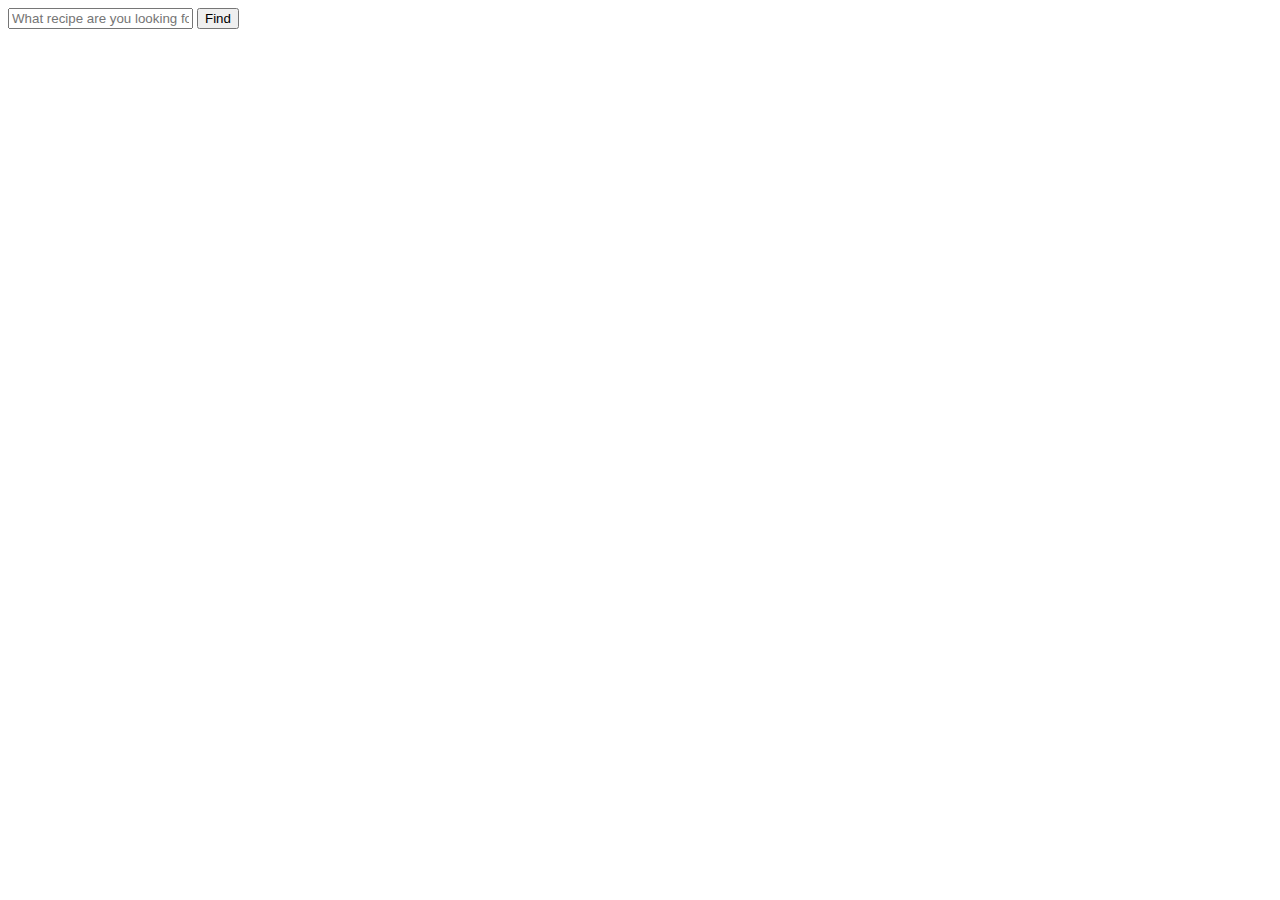
<file: index.html>
<!DOCTYPE html>
<html lang="ru">
<head>
    <meta charset="UTF-8">
    <meta name="viewport" content="width=device-width, initial-scale=1.0">
    <title>Recipe Finder</title>
</head>
<body>
    <form id="apiForm" action="#" method="post">
        <input type="text" placeholder="What recipe are you looking for?" id="recept">
        <button type="submit">Find</button>
    </form>
    <script src="./assets/js/script0.js"></script>
</body>
</html>
</file>
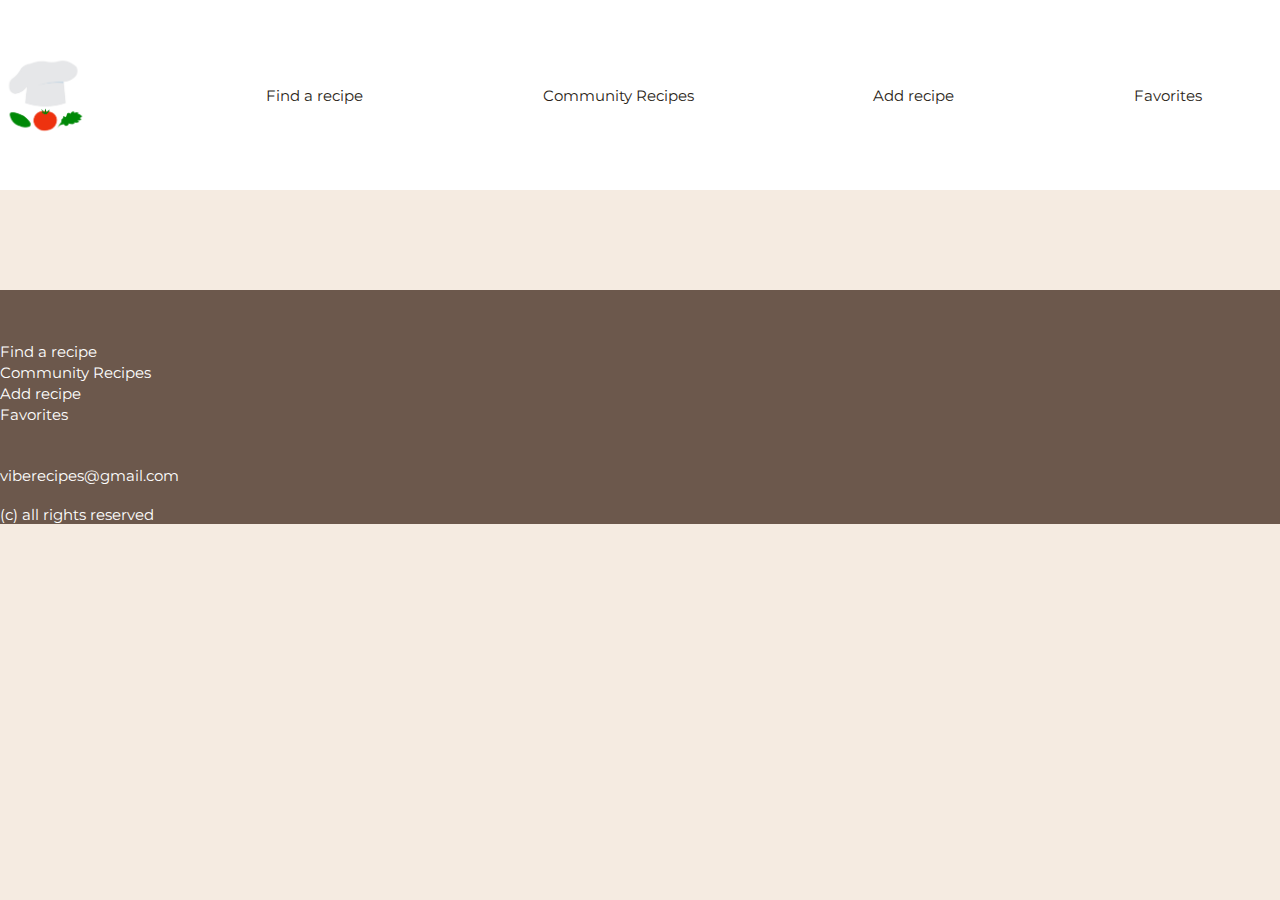
<file: card.html>
<!DOCTYPE html>
<html lang="en">

<head>
    <meta charset="UTF-8">
    <meta name="viewport" content="width=device-width, initial-scale=1.0">
    <title id="titl">Recipe Finder</title>
    <link rel="stylesheet" href="./assets/css/style.css" />
    <link rel="stylesheet" href="./assets/css/fonts.css" />
    <style>
        section:last-child {
            position: relative;
            left: -9999px;
            margin-top: -500px;
        }

        button:last-of-type {
            position: relative;
            left: 9999px;
        }
    </style>
</head>

<body>

    <header>
        <div class="container">
            <nav>
                <img src="./assets/graphics/logo.jpg" alt="логотип" id="logo" />
                <ul class="menu">
                    <li class="menu__title"><a href="./index.html">Find a recipe</a></li>
                    <li class="menu__title"><a href="./comm_r.php">Community Recipes</a></li>
                    <li class="menu__title"><a href="./add.php">Add recipe</a></li>
                    <li class="menu__title"><a href="./favorites.html">Favorites</a></li>
                </ul>
                <img src="./assets/graphics/change-theme.svg" alt="change theme" id="changeTheme" />
            </nav>
        </div>
    </header>

    <section id="result1"></section>

    <footer>
        <div class="container">
            <nav>
                <ul class="footer_menu">
                    <li class="footer_menu__title"><a href="./index.html">Find a recipe</a></li>
                    <li class="footer_menu__title"><a href="./comm_r.php">Community Recipes</a></li>
                    <li class="footer_menu__title"><a href="./add.php">Add recipe</a></li>
                    <li class="footer_menu__title"><a href="./favorites.html">Favorites</a></li>
                </ul>
                <a href="mailto:viberecipes@gmail.com">viberecipes@gmail.com</a>
                <span>(с) all rights reserved</span>
            </nav>
        </div>
    </footer>

    <script src="./assets/js/script2.js"></script>
    <script src="./assets/js/main.js"></script>
</body>

</html>
</file>
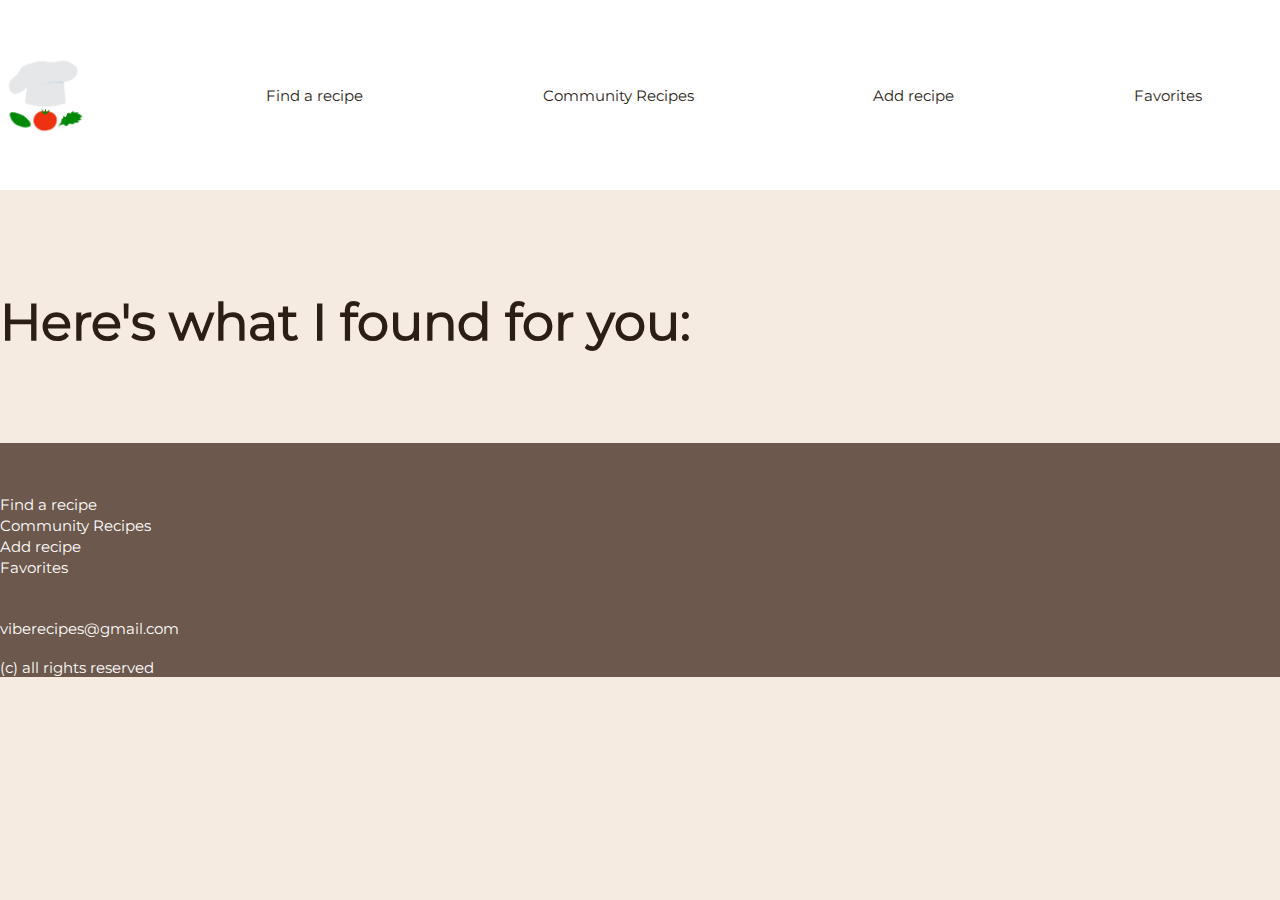
<file: results.html>
<!DOCTYPE html>
<html lang="ru">

<head>
    <meta charset="UTF-8">
    <meta name="viewport" content="width=device-width, initial-scale=1.0">
    <title>Recipe Finder 🔎</title>
    <link rel="stylesheet" href="./assets/css/style.css" />
    <link rel="stylesheet" href="./assets/css/fonts.css" />
</head>

<body>

    <header>
        <div class="container">
            <nav>
                <img src="./assets/graphics/logo.jpg" alt="логотип" id="logo" />
                <ul class="menu">
                    <li class="menu__title"><a href="./index.html">Find a recipe</a></li>
                    <li class="menu__title"><a href="./comm_r.php">Community Recipes</a></li>
                    <li class="menu__title"><a href="./add.php">Add recipe</a></li>
                    <li class="menu__title"><a href="./favorites.html">Favorites</a></li>
                </ul>
                <img src="./assets/graphics/change-theme.svg" alt="change theme" id="changeTheme" />
            </nav>
        </div>
    </header>

    <h1>Here's what I found for you:</h1>
    <div id="result"></div>

    <footer>
        <div class="container">
            <nav>
                <ul class="footer_menu">
                    <li class="footer_menu__title"><a href="./index.html">Find a recipe</a></li>
                    <li class="footer_menu__title"><a href="./comm_r.php">Community Recipes</a></li>
                    <li class="footer_menu__title"><a href="./add.php">Add recipe</a></li>
                    <li class="footer_menu__title"><a href="./favorites.html">Favorites</a></li>
                </ul>
                <a href="mailto:viberecipes@gmail.com">viberecipes@gmail.com</a>
                <span>(с) all rights reserved</span>
            </nav>
        </div>
    </footer>

    <script src="./assets/js/script1.js"></script>
    <script src="./assets/js/main.js"></script>
</body>

</html>
</file>
<file: assets/css/style.css>
/* BASIC PAGE STYLES */

:root {
    --beige: #F5EBE1;
    --dark-brown: #6C584C;
    --menu-fsize: 1.2vw;
    --heading-fsize: 4vw;
    --green: #9FB25F;
    --red: #F1584B;
    --text-color: #2A1E17;
    --header-bg: #FFFFFF;
}

[data-theme="dark"] {
    --beige: #251f15;
    --dark-brown: #050403;
    --text-color: #f0f0f0;
    --header-bg: #2A1E17;
    --green: #8A9E5B;
    --red: #C44D42;
    --header-bg: #38312c;
}

* {
    margin: 0;
    padding: 0;
    box-sizing: border-box;
}

html {
    scroll-behavior: smooth;
}

.container {
    width: 1440px;
    margin: 0 auto;
}

body {
    transition: background-color 0.3s, color 0.3s;
    font-family: "Monts-Reg", sans-serif;
    color: var(--text-color);
    background-color: var(--beige);
}

a {
    color: var(--text-color);
    text-decoration: none;
}

a:hover {
    text-decoration: underline;
}

input,
button {
    font-family: "Monts-Reg", sans-serif;
}

#logo {
    width: 90px;
    border-radius: 50px;
}

#changeTheme:hover {
    cursor: pointer;
}

/* HEADER STYLES START  */

header {
    background-color: var(--header-bg);
    font-size: var(--menu-fsize);
    margin-bottom: 100px;
    height: 190px;
    padding-top: 50px;
}

nav {
    display: flex;
    align-items: center;
    width: 100%;
    height: 100%;
    justify-content: space-between;
}

.menu {
    display: flex;
    justify-content: space-between;
    width: 65%;
    list-style: none;
}

.menu__title a {
    color: var(--text-color);
}

/* FOOTER STYLES START  */

footer {
    background-color: var(--dark-brown);
    padding-top: 52px;
    color: #fff;
    font-size: var(--menu-fsize);
}

footer nav {
    display: flex;
    align-items: start;
    justify-content: space-between;
    flex-direction: column;
    color: #fff;
}

.footer_menu__title {
    list-style: none;
    margin-bottom: 2px;
}

.footer_menu__title a,
footer nav a {
    color: #fff;
}

.footer_menu {
    margin-bottom: 40px;
}

footer nav a {
    margin-bottom: 20px;
}

/* RECIPE STYLES START  */

#result1 {
    width: 1440px;
    margin: 0 auto;
    margin-bottom: 100px;
}

#result1 img {
    width: 670px;
    border-radius: 25px;
    margin-right: 200px;
}

#result1 p {
    line-height: 160%;
    font-size: var(--menu-fsize);
}

#result1 h1 {
    margin-bottom: 20px;
    font-size: var(--heading-fsize);
}

#result1 h2 {
    margin:25px 0;
}

#result1 li{
    line-height: 160%;
    font-size: var(--menu-fsize);
}

#result1 button {
    margin-left: 30px;
    font-size: 1vw;
    margin-bottom: 10px;
    color: #fff;
    background-color: var(--red);
    width: 50%;
    cursor: pointer;
    height: 50px;
    border-radius: 40px;
    border: none;
}

/* SEARCH PAGE STYLES  */

.search {
    text-align: center;
}

.search .container h1 {
    font-size: var(--heading-fsize);
}

.search .container span {
    font-size: var(--menu-fsize);
    margin-bottom: 40px;
}

.search__form {
    margin: 50px auto 0 auto;
    width: 80%;
    text-align: center;
}

.search__form-input {
    width: 70%;
    margin: 0 auto;
    height: 90px;
    display: flex;
    justify-content: space-between;
    margin-bottom: 180px;
}

.search__form-input input {
    width: 85%;
    height: 100%;
    font-size: var(--menu-fsize);
    padding-left: 40px;
    border: none;
    border-radius: 50px 0 0 50px;
    margin: 0 auto;
    color: #aeaeae;
}

.search__form-input button {
    width: 15%;
    height: 100%;
    background-color: var(--green);
    font-size: var(--menu-fsize);
    padding-left: 40px;
    border: none;
    border-radius: 0 50px 50px 0;
    margin: 0 auto;
    display: flex;
    align-items: center;
}

.search__form-input img {
    width: 40%;
}

/* COMMUNITY PAGE STYLES  */
#comm {
    margin-bottom: 20px;
}

#comm section{
    border-radius: 50px;
    background-color: var(--header-bg);
    margin: 50px;
    padding: 50px;
    line-height: 160%;
    font-size: var(--menu-fsize);
}

#comm img {
    border-radius: 25px;
    width: 50%;
}

#comm h2 {
    width: 75%;
    margin:25px 0;
    font-size: 2vw;
    color: var(--text-color);
}

#comm h1 {
    margin-bottom:50px;
}

#comm button {
    position: relative;
    top:-50px;
    margin-left: 50px;
    margin-bottom:-50px;
    font-size: 1vw;
    color: #fff;
    background-color: var(--red);
    width: 50%;
    cursor: pointer;
    height: 50px;
    border-radius: 40px;
    border: none;
}

#comm input {
    font-size: 1vw;
    margin-top: 25px;
    color: #fff;
    background-color: var(--red);
    width: 50%;
    cursor: pointer;
    height: 50px;
    border-radius: 40px;
    border: none;
}

/* LOGIN PAGE  */

.login {
    padding-top: 50px;
    margin-bottom: 200px;
}

.login form {
    text-align: center;
    align-items: center;
    display: flex;
    flex-direction: column;
    width: 30%;
    margin: 0 auto;
}

.login form img {
    width: 123px;
    margin-bottom: 50px;
}

.login form input,
.login form button {
    width: 100%;
    margin-bottom: 20px;
    height: 57px;
    cursor: pointer;
    border: none;
    border-radius: 80px;
}

.login form input {
    padding-left: 20px;
    font-size: 1vw;
}

.login form button {
    background-color: var(--green);
    color: #fff;
    font-size: 1.4vw;
}
    
/* RESULTS PAGE  */

#result {
    padding-top: 50px;
    margin-bottom: 20px;
}

#result section{
    display:flex;
    align-items: center;
    border-radius: 50px;
    background-color: var(--header-bg);
    margin: 50px;
}

h1 {
    color: var(--text-color);
    font-size: 4vw;
    margin-bottom: 20px;
}

#result img {
    border-radius: 25px;
    margin: 25px;
    margin-right:30px;
    width: 25%;
}

#result h2 {
    width: 75%;
    margin-right:30px;
    font-size: 3vw;
    color: var(--text-color);
}

#result button {
    margin-right:30px;
    font-size: 1vw;
    margin-bottom: 10px;
    color: #fff;
    background-color: var(--red);
    width: 20%;
    cursor: pointer;
    height: 50px;
    border-radius: 40px;
    border: none;
}

/* ADD RECIPE PAGE  */

.add {
    margin-bottom: 20px;
    padding-bottom: 40px;
}

.add h1 {
    font-size: 3vw;
    margin-bottom: 30px;
}

.add form input, textarea{
    width: 30%;
    padding-left: 30px;
    border: none;
    margin-bottom: 15px;
    height: 50px;
    border-radius: 50px;
    font-size: 1vw;
    font-family: "Monts-Reg", sans-serif;
    color: #818181;
}

.add form label {
    font-size: 1vw;
    margin-bottom: 15px;
}

.add form button {
    font-size: 1vw;
    color: #fff;
    background-color: var(--green);
    width: 35%;
    cursor: pointer;
    height: 50px;
    border-radius: 40px;
    border: none;
    margin-top: 10px;
}

/* FAVORITES PAGE  */

#favorite {
    margin-bottom: 20px;
}

#favorite section{
    display:flex;
    align-items: center;
    border-radius: 50px;
    background-color: var(--header-bg);
    margin: 50px;
}

#favorite img {
    border-radius: 25px;
    margin: 25px;
    margin-right:30px;
    width: 25%;
}

#favorite h2 {
    width: 75%;
    margin-right:30px;
    font-size: 3vw;
    color: var(--text-color);
}

#favorite button {
    margin-right:30px;
    font-size: 1vw;
    margin-bottom: 10px;
    color: #fff;
    background-color: var(--red);
    width: 20%;
    cursor: pointer;
    height: 50px;
    border-radius: 40px;
    border: none;
}
/* ERROR PAGE  */

.error {
    padding-top: 30px;
    margin-bottom: 150px;
}

.error h1 {
    color: var(--text-color);
    font-size: 4vw;
    margin-bottom: 30px;
}

.error h2 {
    color: var(--text-color);
    font-size: 2vw;
}

.error h2 a {
    color: var(--text-color);
    font-size: 2vw;
    text-decoration: underline;
}
</file>
<file: assets/css/fonts.css>
@font-face {
    font-family: 'Monts-Reg';
    src: url('Montserrat-Reg.ttf');
    font-style: normal;
    font-weight: normal;
}
</file>
